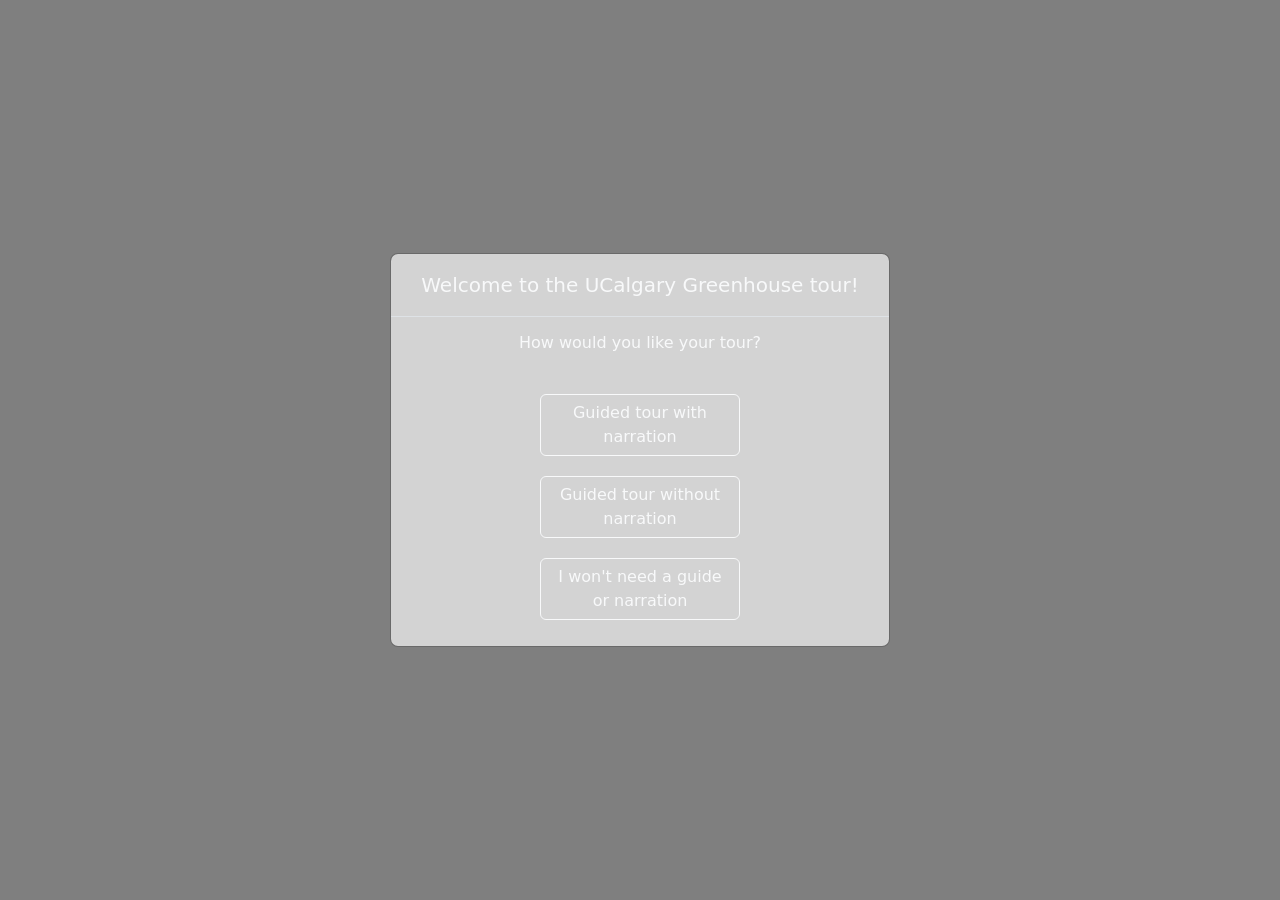
<file: preload.html>
<!DOCTYPE html>
<html lang="en">
<head>
  <meta charset="UTF-8" />
  <meta name="viewport" content="width=device-width, initial-scale=1.0" />
  <title>Bootstrap Modal</title>
  <!-- Bootstrap CSS -->
  <link href="https://cdn.jsdelivr.net/npm/bootstrap@5.3.2/dist/css/bootstrap.min.css" rel="stylesheet" />
  <style>
    .modal-content {
      background-color: #d3d3d3; /* light grey */
      color: #f8f9fa; /* off-white text */
    }
    .modal-body .btn {
      margin: 10px 0;
      width: 100%;
      max-width: 200px;
    }
  </style>
</head>
<body>

<!-- Modal -->
<div class="modal fade" id="customModal" data-bs-backdrop="static" data-bs-keyboard="false" tabindex="-1" aria-labelledby="customModalLabel" aria-hidden="true">
  <div class="modal-dialog modal-dialog-centered">
    <div class="modal-content text-center">
      <div class="modal-header">
        <h5 class="modal-title w-100" id="customModalLabel">Welcome to the UCalgary Greenhouse tour!</h5>
      </div>
      <div class="modal-body d-flex flex-column align-items-center">
        <h6>How would you like your tour?</h6>
        <br>
        <button class="btn btn-outline-light option-btn">Guided tour with narration</button>
        <button class="btn btn-outline-light option-btn">Guided tour without narration</button>
        <button class="btn btn-outline-light option-btn">I won't need a guide or narration</button>
      </div>
    </div>
  </div>
</div>

<!-- Bootstrap JS -->
<script src="https://cdn.jsdelivr.net/npm/bootstrap@5.3.2/dist/js/bootstrap.bundle.min.js"></script>

<!-- Show modal on load and close only on button click -->
<script>
  window.addEventListener('DOMContentLoaded', () => {
    const modalElement = document.getElementById('customModal');
    const modalInstance = new bootstrap.Modal(modalElement);
    modalInstance.show();

    // Close modal when any option button is clicked
    document.querySelectorAll('.option-btn').forEach(button => {
      button.addEventListener('click', () => {
        modalInstance.hide();
      });
    });
  });
</script>
</body>
</html>
</file>
